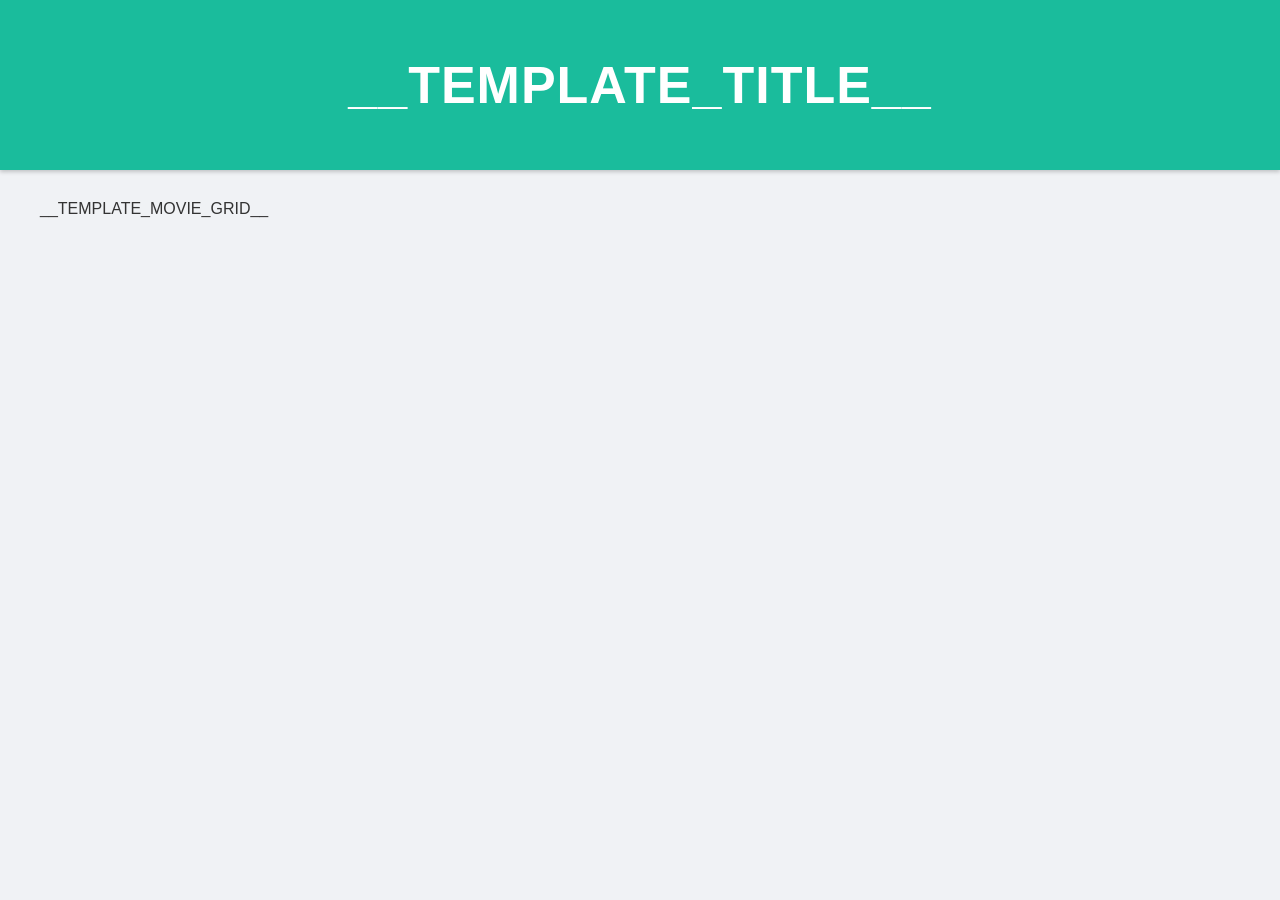
<file: my_movie_database/index_template.html>
<!DOCTYPE html>
<html lang="en">
<head>
    <meta charset="UTF-8">
    <title>__TEMPLATE_TITLE__</title>
    <link rel="stylesheet" href="style.css"/>
    <meta name="viewport" content="width=device-width, initial-scale=1.0">
</head>
<body>

    <div class="list-movies-title">
        <h1>__TEMPLATE_TITLE__</h1>
    </div>

    <ol class="movie-grid">
        __TEMPLATE_MOVIE_GRID__
    </ol>

</body>
</html>
</file>
<file: my_movie_database/style.css>
/* Grundlayout  */
body {
    background: #f0f2f5;
    color: #333;
    font-family: 'Segoe UI', Tahoma, Geneva, Verdana, sans-serif;
    margin: 0;
    padding: 0;
}

/* Seiten-Titel */
.list-movies-title {
    padding: 20px 0;
    background: #1ABC9C;
    color: white;
    text-align: center;
    font-size: 26px;
    font-weight: 700;
    letter-spacing: 1px;
    box-shadow: 0 2px 4px rgba(0,0,0,0.2);
}

/* Movie Grid  */
.movie-grid {
    display: grid;
    grid-template-columns: repeat(auto-fill, minmax(160px, 1fr));
    gap: 30px;
    padding: 30px;
    list-style-type: none;
    margin: 0 auto;
    max-width: 1200px;
}

/* Film-Karten  */
.movie-grid li {
    display: flex;
    flex-direction: column;
    align-items: center;
    background: white;
    border-radius: 12px;
    box-shadow: 0 6px 15px rgba(0,0,0,0.1);
    overflow: hidden;
    transition: transform 0.3s, box-shadow 0.3s;
}

.movie-grid li:hover {
    transform: translateY(-5px);
    box-shadow: 0 12px 25px rgba(0,0,0,0.15);
}

/* Poster */
.movie-poster {
    width: 160px;
    height: 240px;
    object-fit: cover;
    border-bottom: 1px solid #eee;
}

/* Info  */
.movie-info {
    padding: 10px 5px 15px 5px;
    display: flex;
    flex-direction: column;
    align-items: center;
    gap: 4px;
}

.movie-title {
    font-weight: 600;
    font-size: 1em;
    text-align: center;
    color: #222;
}

.movie-year {
    font-size: 0.85em;
    color: #777;
    text-align: center;
}

/*  Responsiveness  */
@media (max-width: 600px) {
    .movie-grid {
        grid-template-columns: repeat(auto-fill, minmax(120px, 1fr));
        gap: 20px;
        padding: 20px;
    }

    .movie-poster {
        width: 120px;
        height: 180px;
    }
}
</file>
